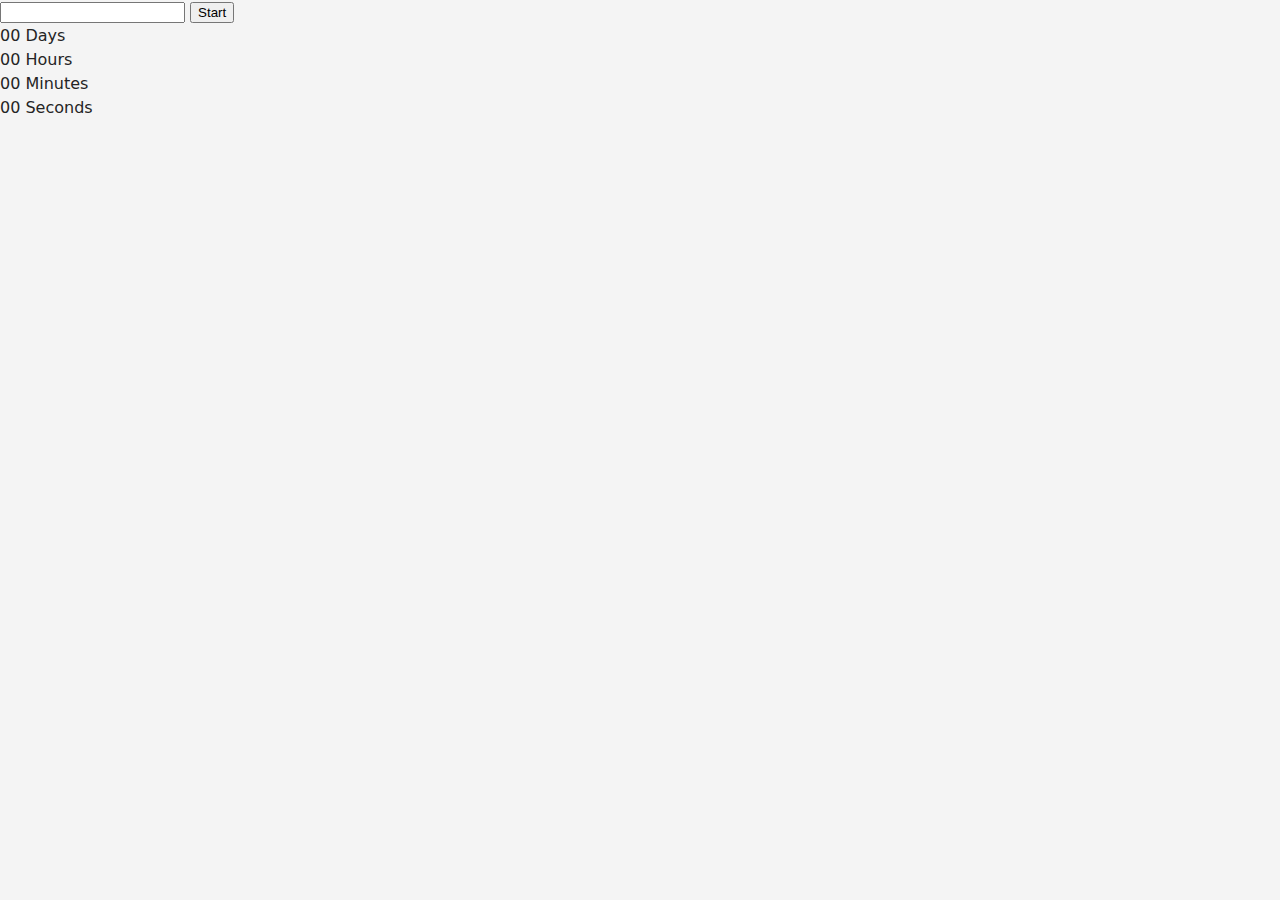
<file: src/1-timer.html>
<!DOCTYPE html>
<html lang="en">
  <head>
    <meta charset="UTF-8" />
    <meta http-equiv="X-UA-Compatible" content="IE=edge" />
    <meta name="viewport" content="width=device-width, initial-scale=1.0" />
    <title>Gallery</title>
    <link rel="stylesheet" href="./css/styles.css" />
  </head>
  <body>
    <main>
      <div class="timer-in">
        <div class="area">
          <input type="text" id="datetime-picker" />
          <button type="button" data-start>Start</button>
        </div>
  
        <div class="timer">
          <div class="field">
            <span class="value" data-days>00</span>
            <span class="label">Days</span>
          </div>
          <div class="field">
            <span class="value" data-hours>00</span>
            <span class="label">Hours</span>
          </div>
          <div class="field">
            <span class="value" data-minutes>00</span>
            <span class="label">Minutes</span>
          </div>
          <div class="field">
            <span class="value" data-seconds>00</span>
            <span class="label">Seconds</span>
          </div>
        </div>
      </div>
    </main>
    <script type="module" src="./js/1-timer.js"></script>
  </body>
</html>
</file>
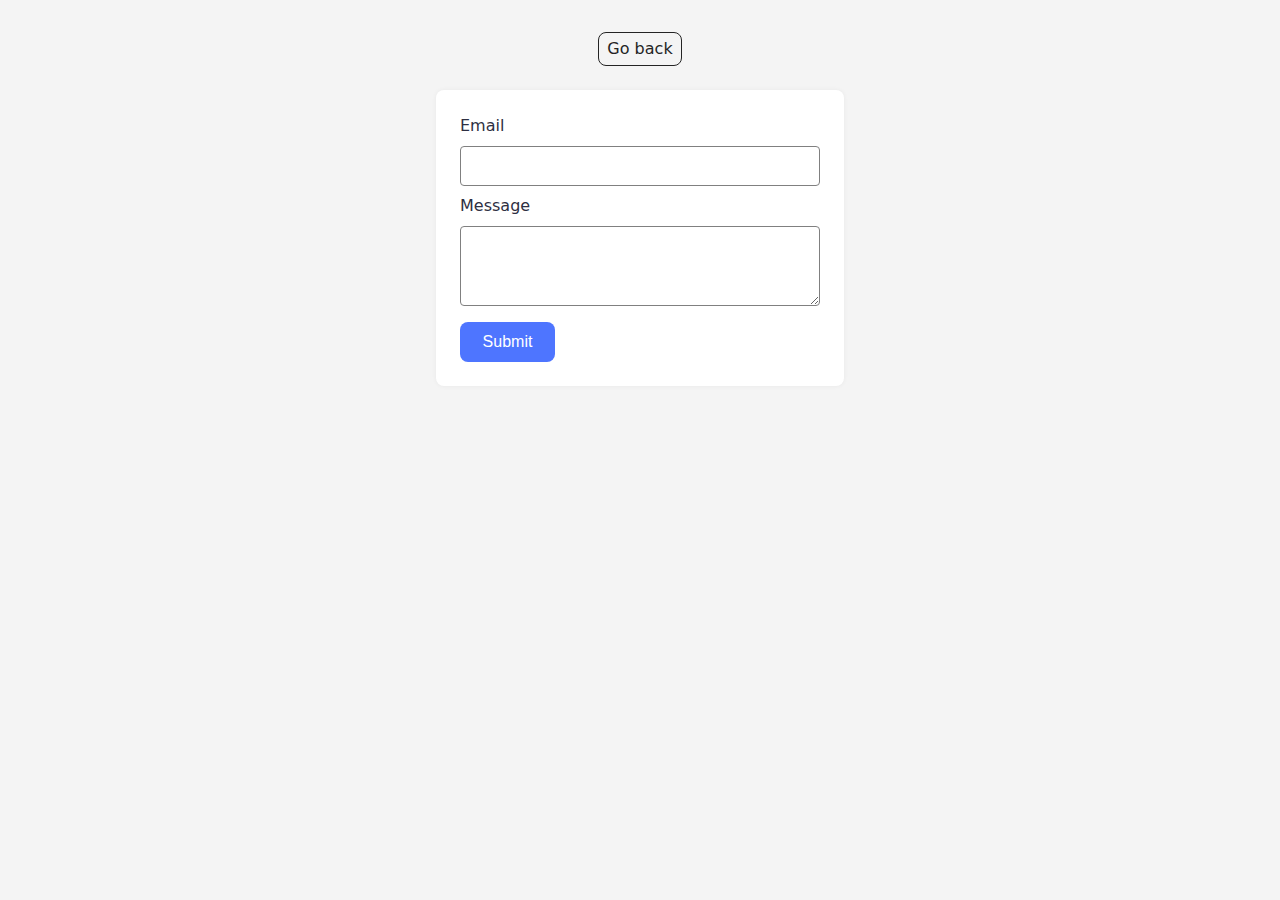
<file: src/2-form.html>
<!DOCTYPE html>
<html lang="en">
  <head>
    <meta charset="UTF-8" />
    <meta http-equiv="X-UA-Compatible" content="IE=edge" />
    <meta name="viewport" content="width=device-width, initial-scale=1.0" />
    <title>Form</title>
    <link rel="stylesheet" href="./css/styles.css" />
  </head>
  <body>
    <main>
      <div class="container">
        <a class="back-link" href="./index.html">Go back</a>
        <form class="feedback-form" autocomplete="off">
          <label>
            Email
            <input type="email" name="email" autofocus />
          </label>
          <label>
            Message
            <textarea name="message" rows="8"></textarea>
          </label>
          <button type="submit">Submit</button>
        </form>
      </div>
    </main>

    <script type="module" src="./js/2-form.js"></script>
  </body>
</html>
</file>
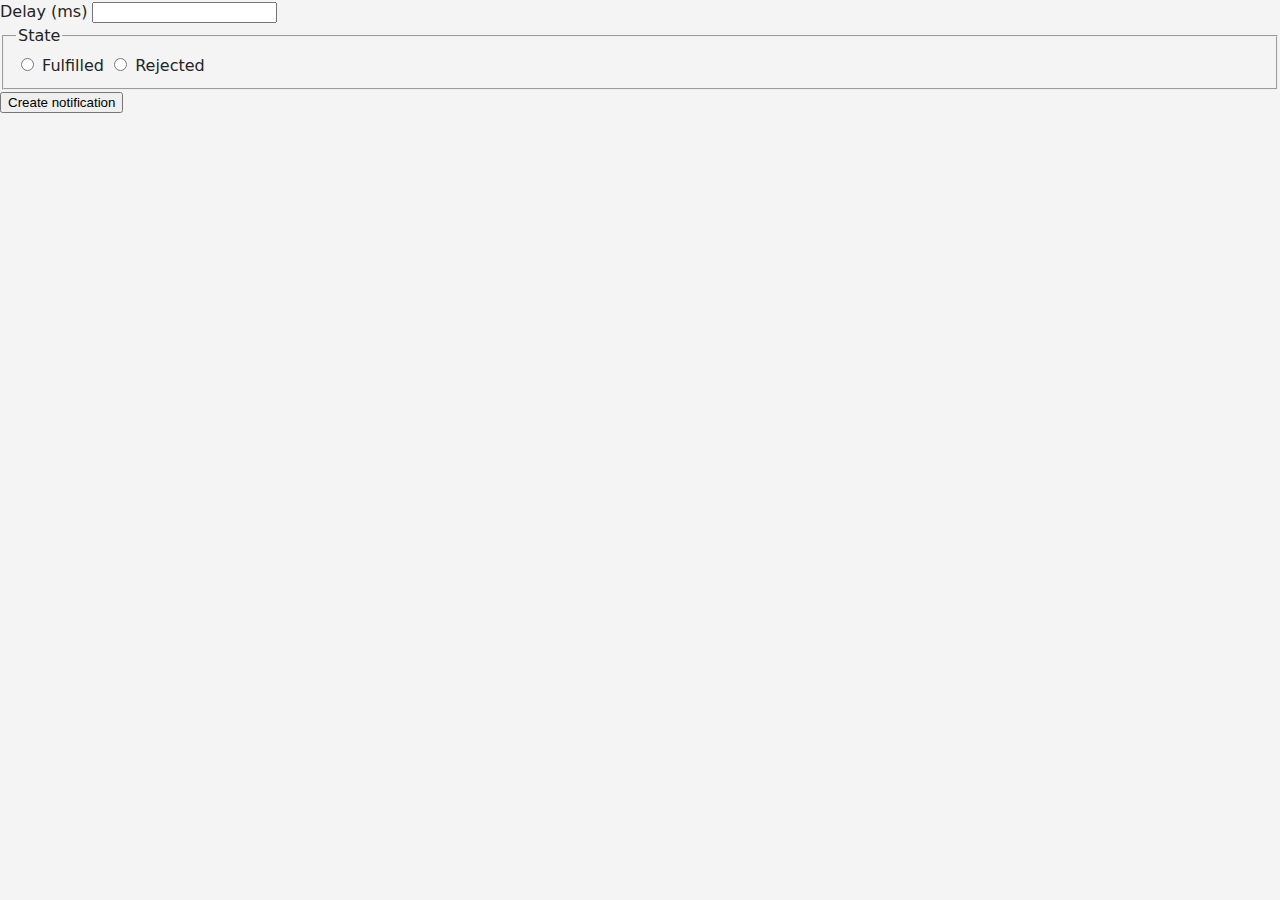
<file: src/2-snackbar.html>
<!DOCTYPE html>
<html lang="en">
  <head>
    <meta charset="UTF-8" />
    <meta http-equiv="X-UA-Compatible" content="IE=edge" />
    <meta name="viewport" content="width=device-width, initial-scale=1.0" />
    <title>Form</title>
    <link rel="stylesheet" href="./css/styles.css" />
  </head>
  <body>
    <main>
      <!-- <a class="back-link" href="./index.html">Go back</a> -->
      <form class="form">
        <label class="label-delay">
          Delay (ms)
          <input type="number" name="delay" required />
        </label>

        <fieldset>
          <legend>State</legend>
          <label>
            <input type="radio" name="state" value="fulfilled" required />
            Fulfilled
          </label>
          <label>
            <input type="radio" name="state" value="rejected" required />
            Rejected
          </label>
        </fieldset>

        <button type="submit">Create notification</button>
      </form>
    </main>

    <script type="module" src="./js/2-snackbar.js"></script>
  </body>
</html>
</file>
<file: src/css/styles.css>
/**
  |============================
  | include css partials with
  | default @import url()
  |============================
*/
/* Common styles */
@import url('./reset.css');
@import url('./base.css');
@import url('./container.css');
@import url('./animations.css');

/* Sections style */
@import url('./header.css');
@import url('./vite-promo.css');
@import url('./badges.css');
@import url('./back-link.css');
@import url('./footer.css');
@import url('./1-gallery.css');
@import url('./2-form.css');
</file>
